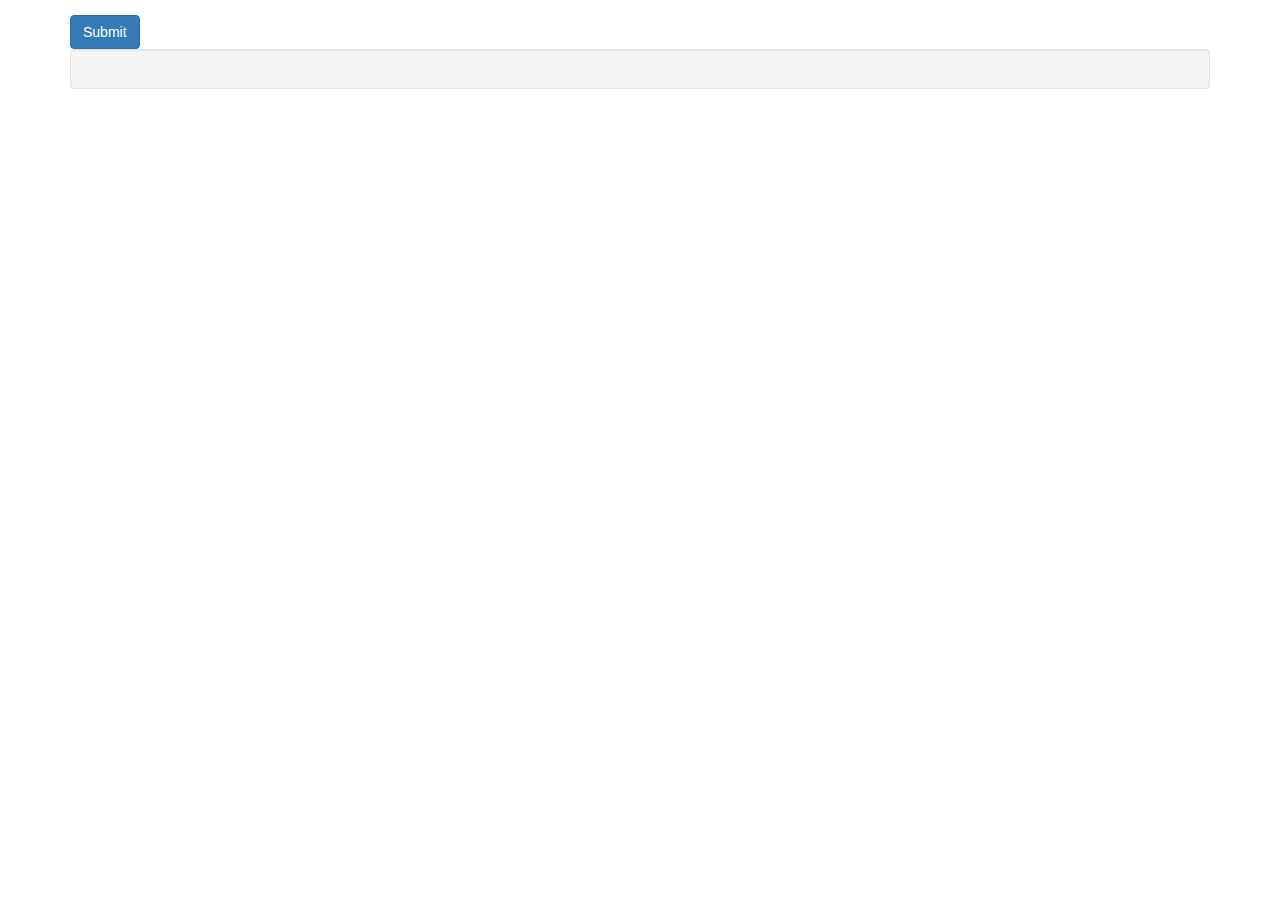
<file: newsAPI/index.html>
<!doctype html>
<html lang="en">
<head>
    <meta charset="UTF-8">
    <title>NewsAPI V1</title>
    <link href="https://maxcdn.bootstrapcdn.com/bootstrap/3.3.7/css/bootstrap.min.css" rel="stylesheet"
    integrity="sha384-BVYiiSIFeK1dGmJRAkycuHAHRg32OmUcww7on3RYdg4Va+PmSTsz/K68vbdEjh4u" crossorigin="anonymous">
    <style>
        ul:nth-child(odd){
            background-color:#c9f4ef;
        }
        li{
            margin-bottom:10%;
        }
    </style>
</head>
<body>
    <div class="container">
        <form id="source">
            <div class="form-group">
            </div>
                <button type="submit" class="btn btn-primary">Submit</button>
        </form>
    </div>
    <div class="container">
        <div class="well" id="articles">
        </div>
    </div>
    
    <script src="https://ajax.googleapis.com/ajax/libs/jquery/3.2.1/jquery.min.js"></script>
    <script src="https://maxcdn.bootstrapcdn.com/bootstrap/3.3.7/js/bootstrap.min.js" 
    integrity="sha384-Tc5IQib027qvyjSMfHjOMaLkfuWVxZxUPnCJA7l2mCWNIpG9mGCD8wGNIcPD7Txa"
    crossorigin="anonymous"></script>
    <script src="script.js"></script>
</body>
</html>
</file>
